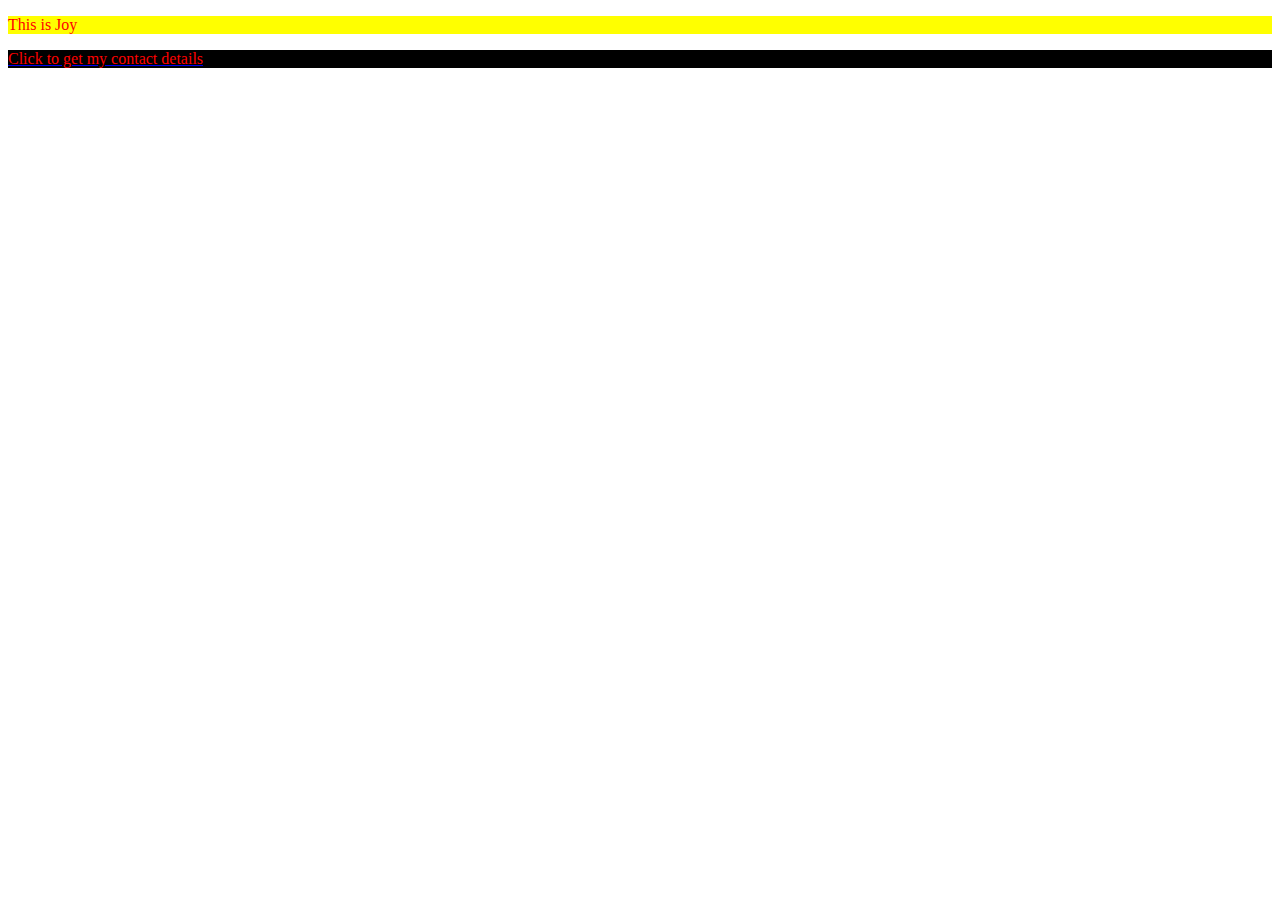
<file: index.html>
<!DOCTYPE html>
<html lang="en">
<head>
    <meta charset="UTF-8">
    <meta name="viewport" content="width=device-width, initial-scale=1.0">
    <title>Jay's Portfolio Page</title>
    <link rel="stylesheet" href="styles.css" />
</head>
<body>
    <p>This is Joy</p>
    <a href="page2.html"><p>Click to get my contact details</p></a>
    <script src="script.js"></script>
</body>
</html>
</file>
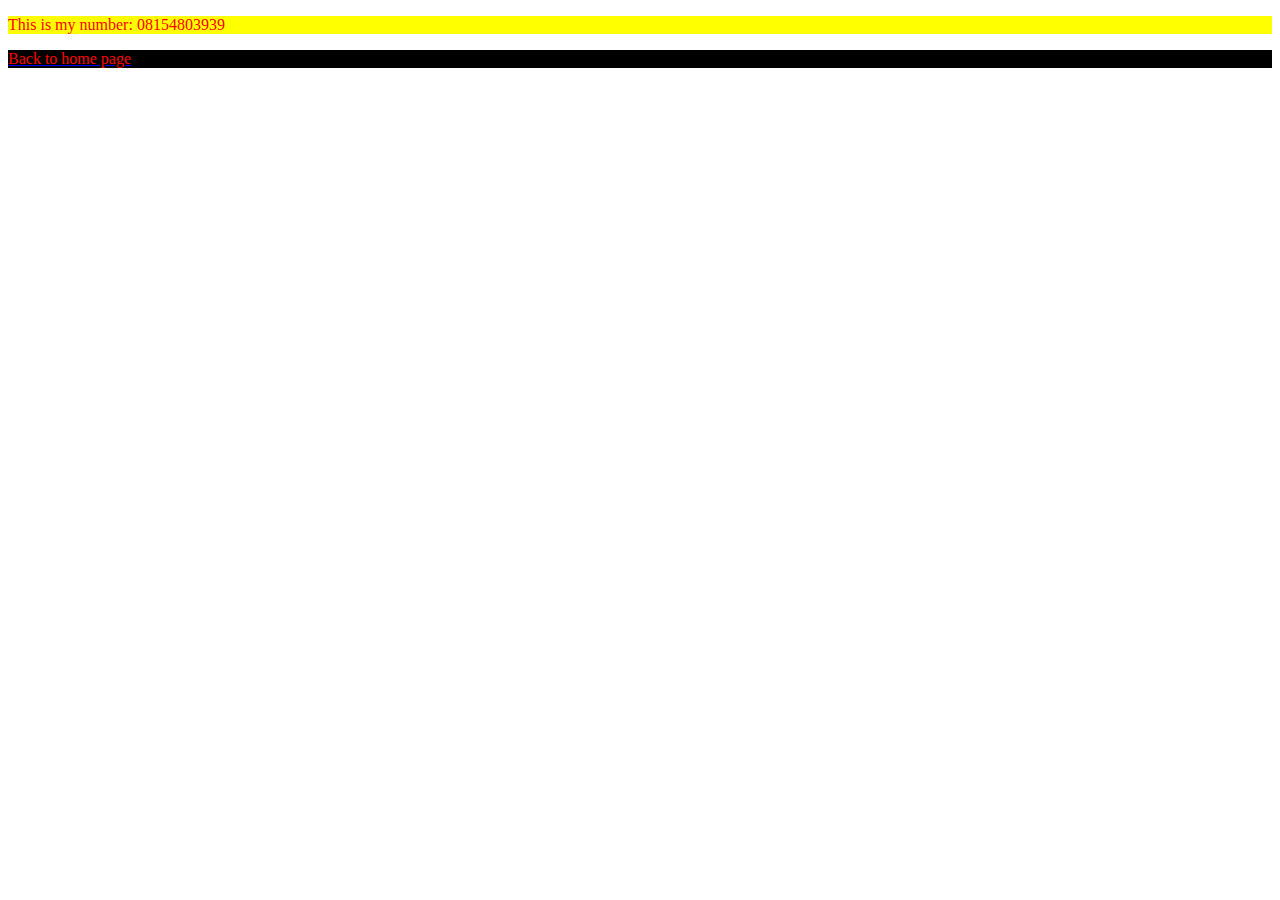
<file: page2.html>
<!DOCTYPE html>
<html lang="en">
<head>
    <meta charset="UTF-8">
    <meta name="viewport" content="width=device-width, initial-scale=1.0">
    <link rel="stylesheet" href="styles.css" />
    <title>contact</title>
</head>
<body>
    <p>This is my number: 08154803939</p>
    <a target="__blank" href="index.html"> <p>Back to home page</p></a>
    <script src="script.js"></script>
</body>
</html>
</file>
<file: styles.css>
p {background-color: black;color: red;}
</file>
